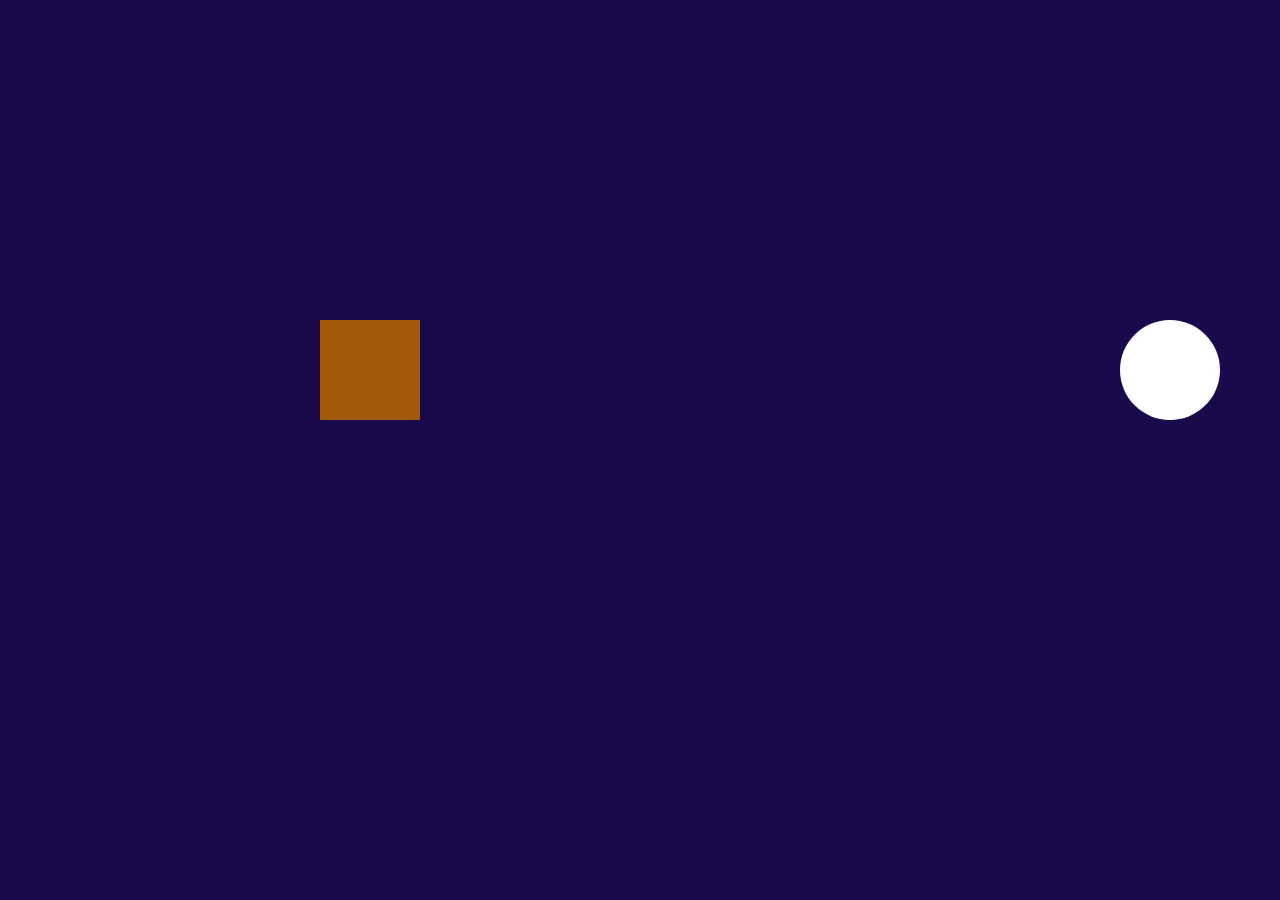
<file: aylana/index.html>
<!DOCTYPE html>
<html lang="en">
<head>
    <meta charset="UTF-8">
    <meta http-equiv="X-UA-Compatible" content="IE=edge">
    <meta name="viewport" content="width=device-width, initial-scale=1.0">
    <title>Document</title>
    <link rel="stylesheet" href="./main.css">
</head>
<body>
    <div class="box"></div>
</body>
</html>
</file>
<file: aylana/main.css>
*{
    padding: 0;
    margin: 0;
    box-sizing: border-box;
}
body{
    background-color: rgb(24, 10, 75);
}
.box{
    position: relative;
    margin-left: 25%;
    margin-top: 25%;
    width: 100px;
    height: 100px;
    background-color: rgb(161, 91, 10);
}
.box::after{
    position: absolute;
    content: '';
    width: 100px;
    height: 100px;
    background-color: rgb(237, 165, 83);
    top: 0;
    left: 0;
    animation: run 2s ease-in-out 2s  forwards;
    /* animation-fill-mode: forwards; */
}
@keyframes run{
    0%{
        top: 0;
        left: 0;
        width: 100px;
        height: 100px;
        background-color: rgb(237, 165, 83);
        border-radius: 0%;
    }
    100%{
        top: 0;
        left: 800px;
        width: 100px;
        height: 100px;
        background-color: white;
        border-radius: 50%; 
        /* box-shadow: rgba(25, 25, 25, 0.04) 0 0 1px 0, rgba(0, 0, 0, 0.1) 0 3px 4px 0 */
    }
}
</file>
